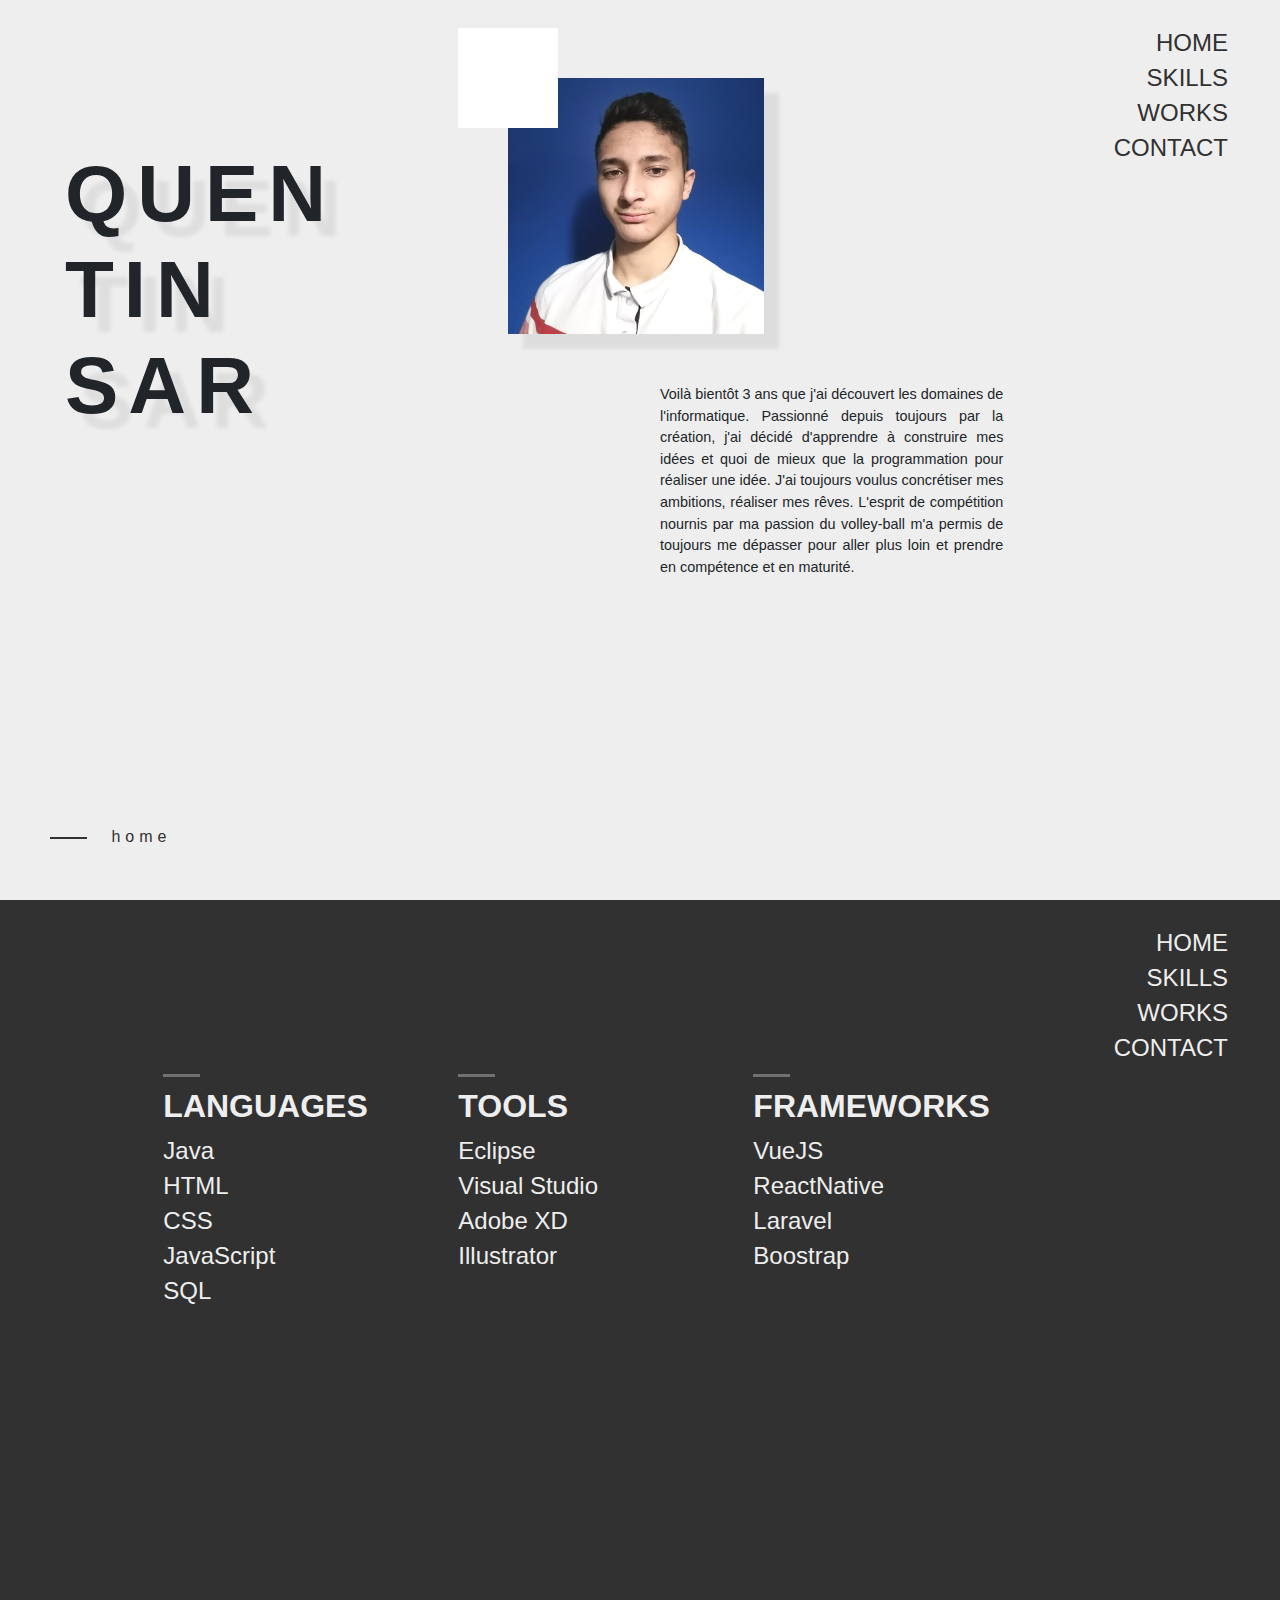
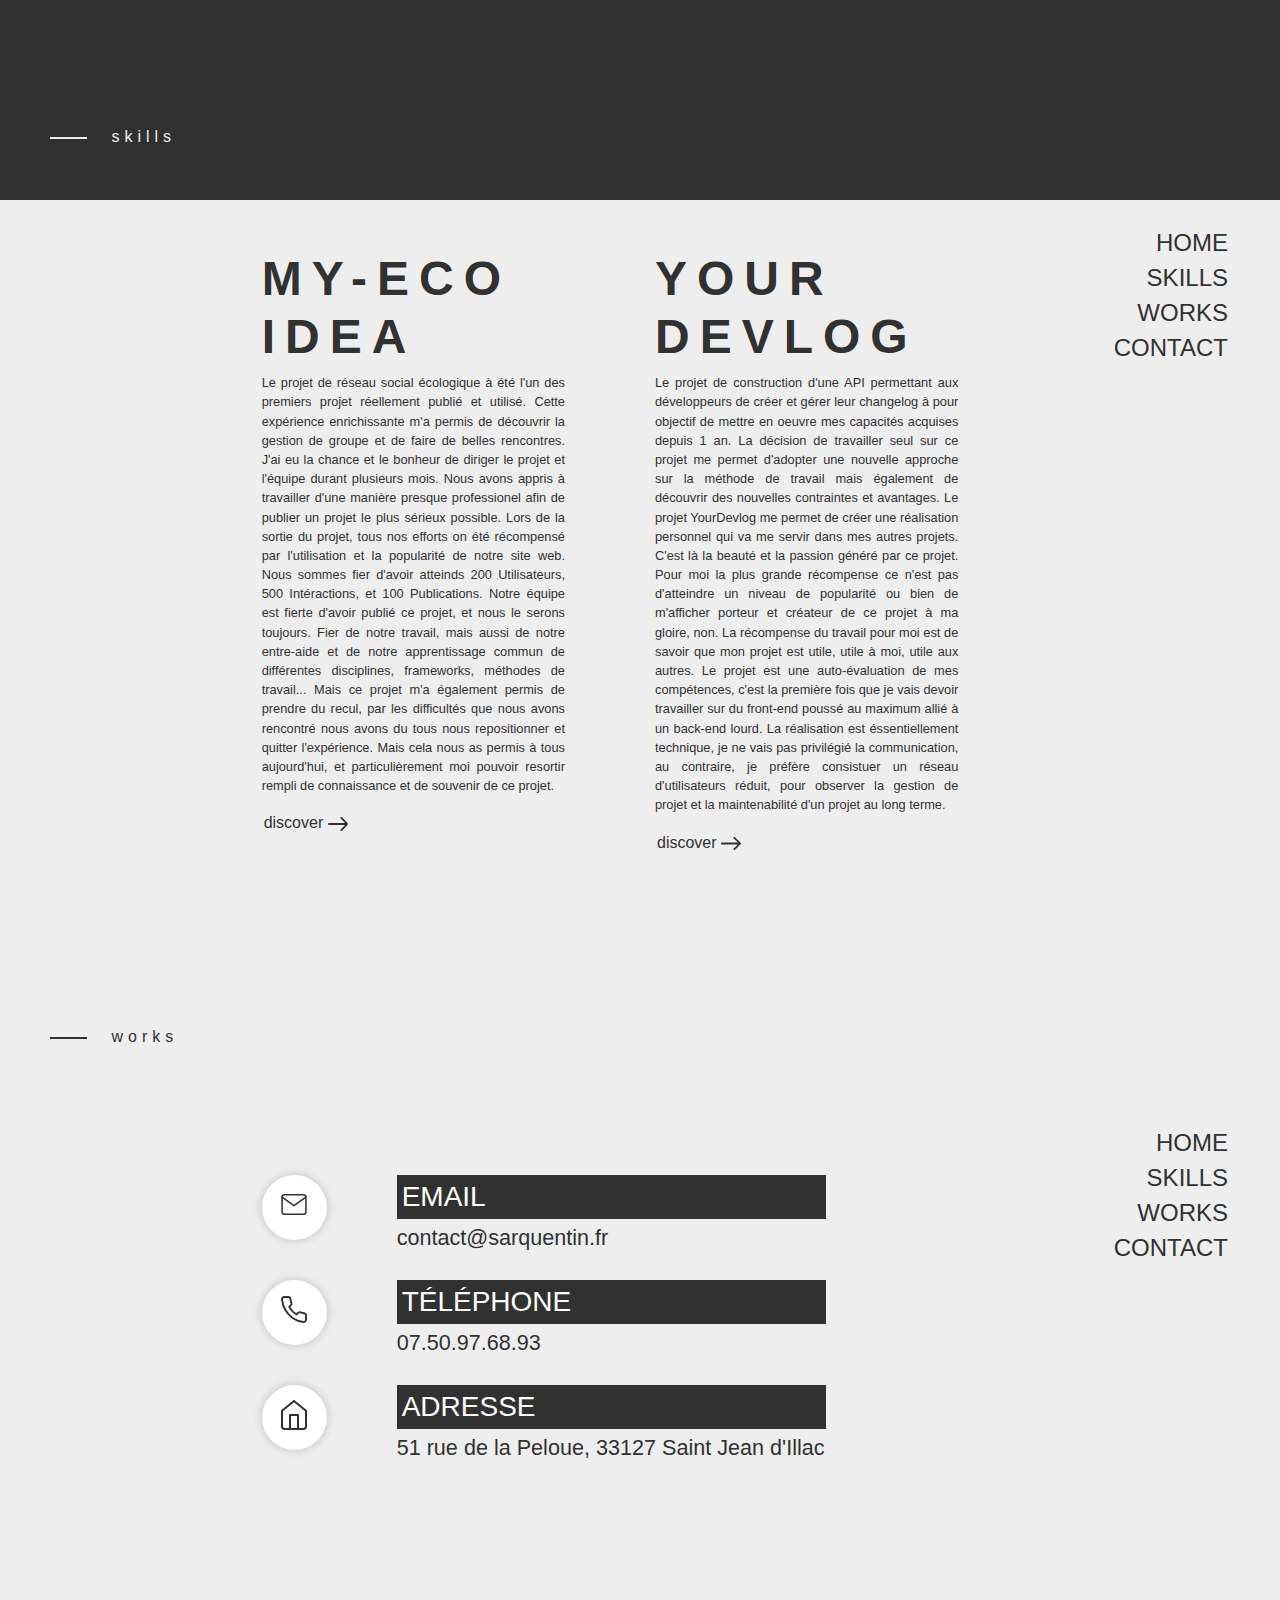
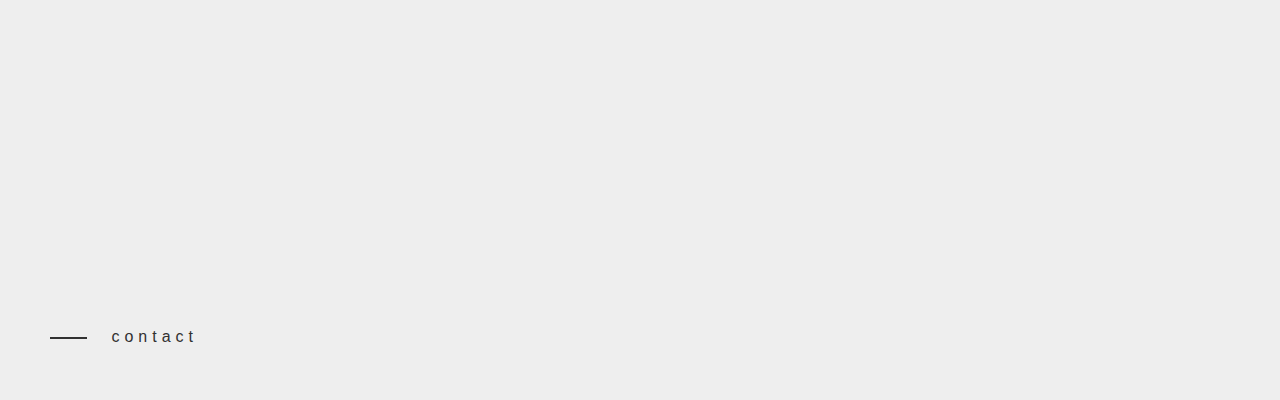
<file: index.html>
<!DOCTYPE html>
<html lang="fr">
  <head prefix='my_namespace: http://ogp.me/ns/profile#'>
  
    <!-- Default meta -->
    <meta charset='utf-8'>
    <meta name='viewport' content='width=device-width, initial-scale=1.0'>

    <meta name='author' content='Quentin Sar, Netinq'>
    <meta name='owner' content='Quentin Sar'>
    <meta name='subject' content="About me">
    
    <meta name='identifier-URL' content='sarquentin.fr'>
    <meta name='keywords' content='quentin, sar'>
    <meta name="description" content="Voilà bientôt 3 ans que j'ai découvert les domaines de l'informatique. Passionné depuis toujours par la création, j'ai décidé d'apprendre à construire mes idées et quoi de mieux que la programmation pour réaliser une idée. J'ai toujours voulus concrétiser mes ambitions, réaliser mes rêves. L'esprit de compétition nournis par ma passion du volley-ball m'a permis de toujours me dépasser pour aller plus loin et prendre en compétence et en maturité. Mon aventure commence là...">
    <meta name='reply-to' content='contact@sarquentin.fr'>
    
    <meta name='language' content='FR'>
    <meta name='target' content='all'>
    <meta name='theme-color' content='#EEEEEE'>
  
    <link rel='shortcut icon' type='image/png' href='assets/img/logo.png'>
  
    <!-- Twitter Card meta -->
    <meta name='twitter:card' content='summary'>
    <meta name='twitter:site' content='@Netinq'>
    <meta name='twitter:url' content='https://sarquentin.fr' />
    <meta name='twitter:domain' content='sarquentin.fr' />
    
    <!-- Open Graph meta -->
    <meta property='og:title' content='Quentin Sar' />
    <meta property="og:description" content="Voilà bientôt 3 ans que j'ai découvert les domaines de l'informatique. Passionné depuis toujours par la création, j'ai décidé d'apprendre à construire mes idées et quoi de mieux que la programmation pour réaliser une idée. J'ai toujours voulus concrétiser mes ambitions, réaliser mes rêves. L'esprit de compétition nournis par ma passion du volley-ball m'a permis de toujours me dépasser pour aller plus loin et prendre en compétence et en maturité. Mon aventure commence là..." />
    <meta property='og:type' content='profile' />
    <meta property='og:url' content='https://sarquentin.fr' />
    <meta property='og:image' content='https://sarquentin.fr/assets/img/meta.png' />
    <meta property='og:site_name' content='Quentin Sar' />
    <meta property='author' content='Quentin Sar' />
    <meta property='profile:gender' content='male' />

    <!-- IOS meta -->
    <meta name="apple-mobile-web-app-title" content="Quentin Sar">
    <meta name="apple-mobile-web-app-capable" content="yes" />
    <meta name="apple-mobile-web-app-status-bar-style" content="black-translucent" />
    <link rel="apple-touch-icon" href="assets/img/logo.png">
    <link rel="apple-touch-startup-image" href="assets/img/logo.png">
  
    <title>Quentin Sar</title>
    
    <link rel='stylesheet' href='assets/css/master.css'>
    <link rel="stylesheet" href="https://stackpath.bootstrapcdn.com/bootstrap/4.4.1/css/bootstrap.min.css" integrity="sha384-Vkoo8x4CGsO3+Hhxv8T/Q5PaXtkKtu6ug5TOeNV6gBiFeWPGFN9MuhOf23Q9Ifjh" crossorigin="anonymous">

    <link rel="stylesheet" href="assets/css/section-1.css">
    <link rel="stylesheet" href="assets/css/section-2.css">
    <link rel="stylesheet" href="assets/css/section-3.css">
    <link rel="stylesheet" href="assets/css/section-4.css">

    <link rel="preload" href="assets/img/logo.png" as="image">
  </head>
  <body role="document" itemscope itemtype="http://schema.org/Person">
    <section class="row" id="home">
      <aside>
        <nav class="menu" role="navigation">
          <ul>
            <li style="animation: menu-spawn 2s 0s, menu-init 0s;"><a href="#home">home</a></li style="animation: menu-spawn 2s .2s, menu-init .2s;">
            <li style="animation: menu-spawn 2s .2s, menu-init .2s;"><a href="#skills">skills</a></li>
            <li style="animation: menu-spawn 2s .4s, menu-init .4s;"><a href="#works">works</a></li style="animation-delay: .2s;">
            <li style="animation: menu-spawn 2s .6s, menu-init .6s;"><a href="#contact">contact</a></li style="animation-delay: .2s;">
          </ul>
      </nav>
      </aside>
    <div class="intro col-md-4">
      <h1 itemprop="name">Quen<br>tin<br>Sar
      </h1>
    </div>
    <div class="presentation col-md-6">
      <div id="logo">
        <img role="img" itemprop="image" alt="Quentin Sar's photo" src="assets/img/logo.png">
      </div>
      <div id="presentation" class="col-md-8">
        <p>Voilà bientôt 3 ans que j'ai découvert les domaines de l'informatique. Passionné depuis toujours par la création, j'ai décidé d'apprendre à construire mes idées et quoi de mieux que la programmation pour réaliser une idée. J'ai toujours voulus concrétiser mes ambitions, réaliser mes rêves. L'esprit de compétition nournis par ma passion du volley-ball m'a permis de toujours me dépasser pour aller plus loin et prendre en compétence et en maturité.</p>
      </div>
    </div>
    <div class="section-footer">
      <div class="location">
        <div class="ligne"></div>
        home
      </div>
    </div>
  </section>
  <section class="row" id="skills">
    <aside>
      <nav class="menu menu-dark" role="navigation">
        <ul>
          <li><a href="#home">home</a></li >
          <li><a href="#skills">skills</a></li>
          <li><a href="#works">works</a></li>
          <li><a href="#contact">contact</a></li>
        </ul>
    </nav>
    </aside>
    <div class="skill col-md-3 offset-md-1">
      <div class="skill-ligne"></div>
      <h2>languages</h2>
      <ul>
        <li>Java</li>
        <li>HTML</li>
        <li>CSS</li>
        <li>JavaScript</li>
        <li>SQL</li>
      </ul>
    </div>
    <div class="skill col-md-3">
      <div class="skill-ligne"></div>
      <h2>tools</h2>
      <ul>
        <li>Eclipse</li>
        <li>Visual Studio</li>
        <li>Adobe XD</li>
        <li>Illustrator</li>
      </ul>
    </div>
    <div class="skill col-md-3">
      <div class="skill-ligne"></div>
      <h2>frameworks</h2>
      <ul>
        <li>VueJS</li>
        <li>ReactNative</li>
        <li>Laravel</li>
        <li>Boostrap</li>
      </ul>
    </div>
    <div class="section-footer">
      <div class="location-dark">
        <div class="ligne"></div>
        skills
      </div>
    </div>
  </section>
  <section class="row" id="works">
    <aside>
      <nav class="menu menu" role="navigation">
        <ul>
          <li><a href="#home">home</a></li >
          <li><a href="#skills">skills</a></li>
          <li><a href="#works">works</a></li>
          <li><a href="#contact">contact</a></li>
        </ul>
    </nav>
    </aside>
    <div class="work offset-md-2 col-md-4">
      <h2>my-eco
      idea
      </h2>
      <p>
        Le projet de réseau social écologique à été l'un des premiers projet réellement publié et utilisé. Cette expérience enrichissante m'a permis de découvrir la gestion de groupe et de faire de belles rencontres. J'ai eu la chance et le bonheur de diriger le projet et l'équipe durant plusieurs mois. Nous avons appris à travailler d'une manière presque professionel afin de publier un projet le plus sérieux possible. Lors de la sortie du projet, tous nos efforts on été récompensé par l'utilisation et la popularité de notre site web. Nous sommes fier d'avoir atteinds 200 Utilisateurs, 500 Intéractions, et 100 Publications. Notre équipe est fierte d'avoir publié ce projet, et nous le serons toujours. Fier de notre travail, mais aussi de notre entre-aide et de notre apprentissage commun de différentes disciplines, frameworks, méthodes de travail... Mais ce projet m'a également permis de prendre du recul, par les difficultés que nous avons rencontré nous avons du tous nous repositionner et quitter l'expérience. Mais cela nous as permis à tous aujourd'hui, et particulièrement moi pouvoir resortir rempli de connaissance et de souvenir de ce projet.
      </p>
      <a target="_blank" href="https://my-ecoidea.org">discover <img alt="Arrow right" src="assets/img/icon/arrow-right.svg"></a>
    </div>
    <div class="section-footer">
      <div class="location">
        <div class="ligne"></div>
        works
      </div>
    </div>
    <div class="work col-md-4">
      <h2>your
      devlog
      </h2>
      <p>
        Le projet de construction d'une API permettant aux développeurs de créer et gérer leur changelog à pour objectif de mettre en oeuvre mes capacités acquises depuis 1 an. La décision de travailler seul sur ce projet me permet d'adopter une nouvelle approche sur la méthode de travail mais également de découvrir des nouvelles contraintes et avantages. Le projet YourDevlog me permet de créer une réalisation personnel qui va me servir dans mes autres projets. C'est là la beauté et la passion généré par ce projet. Pour moi la plus grande récompense ce n'est pas d'atteindre un niveau de popularité ou bien de m'afficher porteur et créateur de ce projet à ma gloire, non. La récompense du travail pour moi est de savoir que mon projet est utile, utile à moi, utile aux autres. Le projet est une auto-évaluation de mes compétences, c'est la première fois que je vais devoir travailler sur du front-end poussé au maximum allié à un back-end lourd. La réalisation est éssentiellement technique, je ne vais pas privilégié la communication, au contraire, je préfère consistuer un réseau d'utilisateurs réduit, pour observer la gestion de projet et la maintenabilité d'un projet au long terme.
      </p>
      <a target="_blank" href="https://yourdevlog.com">discover <img alt="Arrow right" src="assets/img/icon/arrow-right.svg"></a>
    </div>
  </section>
  <section class="row" id="contact">
    <aside>
      <nav class="menu menu" role="navigation">
        <ul>
          <li><a href="#home">home</a></li >
          <li><a href="#skills">skills</a></li>
          <li><a href="#works">works</a></li>
          <li><a href="#contact">contact</a></li>
        </ul>
    </nav>
    </aside>
    <div class="contact col-md-8 offset-md-2">
      <ul>
        <li class="row">
          <div class="icon"><img alt="Icon" src="assets/img/icon/mail.svg"></div>
          <div class="infos col-md-7 col-xs-6">
            <h3>email</h3>
            <span>contact@sarquentin.fr</span>
          </div>
        </li>
        <li class="row">
          <div class="icon"><img alt="Icon" src="assets/img/icon/phone.svg"></div>
          <div class="infos col-md-7 col-xs-6">
            <h3>téléphone</h3>
            <span>07.50.97.68.93</span>
          </div>
        </li>
        <li class="row">
          <div class="icon"><img alt="Icon" src="assets/img/icon/home.svg"></div>
          <div class="infos col-md-7 col-xs-6">
            <h3>adresse</h3>
            <span>51 rue de la Peloue, 33127 Saint Jean d'Illac</span>
          </div>
        </li>
      </ul>
    </div>
    <div class="section-footer">
      <div class="location">
        <div class="ligne"></div>
        contact
      </div>
    </div>
  </section>
</body>
</html>
</file>
<file: assets/css/master.css>
body
{
  margin: 0;
  padding: 0;
  font-family: Arial, Helvetica, sans-serif;
  overflow-x: hidden;
  scroll-behavior: smooth;
  scroll-snap-type: y proximity;
}

section
{
  width: 100vw;
  position: relative;
  margin: 0 !important;
  padding: 50px;
  top: 0;
  left: 0;
  box-sizing: border-box;
  background-color: #EEEEEE;
  overflow-x: hidden;
  min-height: 100vh;
  scroll-snap-align: start;
}

.container
{
height: auto;
}

.section-footer
{
  height: 25px;
  bottom: 50px;
  width: calc(100% - 100px);
  position: absolute;
}
.section-footer .location
{
  letter-spacing: 5px;
  color: #313131;
  float: left;
}
.section-footer .location-dark
{
  letter-spacing: 5px;
  color: #eeeeee;
  float: left;
}
.section-footer .location .ligne
{
  height: 2px;
  width: 37px;
  background-color: #313131;
  display: inline-block;
  vertical-align: middle;
  margin-right: 15px;
}
.section-footer .location-dark .ligne
{
  height: 2px;
  width: 37px;
  background-color: #eeeeee;
  display: inline-block;
  vertical-align: middle;
  margin-right: 15px;
}
.section-footer .next
{
  height: 100%;
  width: 125px;
  background-color: #313131;
  float: right;
  text-align: center;
  line-height: 85px;
}
.section-footer .next img
{
  height: 50%;
  display: inline-block;
}

.container
{
  height: 100%;
}

aside
{
  position: absolute;
  top: 25px;
  right: 50px;
}

.menu ul
{
  list-style: none;
  text-align: right;
}
.menu ul li
{
  background-color: #EEEEEE;
  font-size: 1.5em;
  text-transform: uppercase;
  color: #313131;
  font-weight: 400;
  height: 35px;
  width: auto;
  position: relative;
}
.menu-dark ul li
{
  background-color: #313131;
  color: #EEEEEE;
}
.menu a, .menu a:active, .menu a:visited
{
  color: #313131;
  padding: 2px;
  z-index: 10;
  position: relative;
}
.menu-dark a, .menu-dark a:active, .menu-dark a:visited
{
  color: #EEEEEE;
}
.menu ul li a:hover
{
  color: #EEEEEE;
  transition: .5s;
  text-decoration: none;
}
.menu-dark ul li a:hover
{
  color: #313131;
}
.menu ul li a::before
{
  content: ' ';
  z-index: -1;
  position: absolute;
  top: 0;
  left: 0;
  height: 35px;
  width: 100%;
  background-color: #313131;
  transform: scale(0);
  transform-origin: right;
  transition: .3s;
}
.menu-dark ul li a::before
{
  background-color: #eeeeee;
}
.menu ul li a:hover::before
{
  transform: scale(1);
}
@keyframes menu-spawn
{
  from { transform: translateX(100%); }
  to { transform: translateX(0); }
}
@keyframes menu-init
{
  from { opacity: 0; }
  to { opacity: 0; }
}
</file>
<file: assets/css/section-1.css>
h1
{
  white-space: pre-wrap;
  text-transform: uppercase;
  font-size: 5em;
  letter-spacing: 10px;
  font-weight: bold;
  text-shadow: 15px 15px 4px rgba(0, 0, 0, .07);
  transform: translateY(25%);
  animation: h-spawn 3s 2s, visible 2s;
}
@media screen and (max-width: 991px )
{
  .intro
  {
    padding-top: 17vh;
    margin-bottom: 50px;
  }
  .presentation
  {
    margin-bottom: 50px;
  }
}
@keyframes visible
{
  from { opacity: 0; }
  to { opacity: 0; }
}
@keyframes h-spawn
{
  0% { color: #eeeeee; opacity: 0; }
  50% { color: #eeeeee; opacity: 1; }
  100% { color: #313131; }
}

#logo
{
  height: 20vw;
  width: 20vw;
  box-shadow: 15px 15px 4px rgba(0, 0, 0, .07);
  margin-top: 5%;
  margin-left: 50px;
  position: relative;
}
@media screen and (max-width: 991px )
{
  #logo {
    margin-top: 25%;
    height: 25vh;
    width: 25vh;
  }
}
#logo img
{
  height: 100%;
}
#logo::before
{
  content: ' ';
  position: absolute;
  top: -50px;
  left: -50px;
  height: 100px;
  width: 100px;
  background-color: #FFFFFF;
}

#presentation
{
  margin-top: 50px;
  float: right;
}
#presentation p
{
  text-align: justify;
  font-size: .9em;
}
</file>
<file: assets/css/section-2.css>
#skills
{
  background-color: #313131;
}

.skill 
{
  padding-top: 12.5vh;
}
@media screen and (max-width: 991px )
{
  .skill
  {
    padding-top: 17vh;
    margin-bottom: 50px;
  }
}
.skill-ligne
{
  width: 37px;
  height: 3px;
  background-color: #707070;
  display: inline-block;
  vertical-align: middle;
  margin-right: 15px;
}
.skill h2
{
  color: #EEEEEE !important;
  text-transform: uppercase;
  font-weight: bold;
}

.skill ul
{
  list-style: none;
  text-align: left;
  padding: 0;
}
.skill ul li
{
  font-size: 1.5em;
  color: #EEEEEE;
  height: 35px;
  width: auto;
  position: relative;
}
</file>
<file: assets/css/section-3.css>
.work
{
  padding-right: 75px;
}
.work h2
{
  text-transform: uppercase;
  color: #313131;
  white-space: pre-line;
  font-weight: bold;
  font-size: 3em;
  letter-spacing: 10px;
}
.work p
{
  color: #313131;
  font-size: .8em;
  text-align: justify;
}

.work a, .work a:active, .work a:visited
{
  color: #313131;
  padding: 2px;
  z-index: 10;
  position: relative;
}
.work ul li a:hover
{
  color: #EEEEEE;
  transition: .5s;
  text-decoration: none;
}

@media screen and (max-width: 991px )
{
  .work
  {
    padding-right: 0px;
    margin-top: 17vh;
    margin-bottom: 50px;
  }
}
</file>
<file: assets/css/section-4.css>
.contact ul
{
  list-style: none;
  text-align: left;
  padding: 0;
}
.contact ul li
{
  font-size: 1.5em;
  color: #313131;
  height: 25%;
  width: auto;
  position: relative;
  margin-top: 25px;
}
.contact ul li .icon
{
  box-shadow: 0 0 10px rgba(0, 0, 0, .2);
  height: 65px;
  width: 65px;
  padding: 15px;
  border-radius: 50%;
  background-color: #ffffff;
  line-height: 25Px;
  text-align: center;
  margin-left: 15px;
  margin-bottom: 15px;
}
.contact ul li .icon img
{
  width: 75%;
  display: inline-block;
}
.contact ul li .infos
{
  margin-left: 55px;
}

@media screen and (max-width: 991px )
{
  .contact ul 
  {
    margin-top: 17vh;
    margin-bottom: 50px;
  }
  .contact ul li .infos
  { 
    margin-left: 0px;
  }
}
.contact ul li h3
{
  text-transform: uppercase;
  background-color: #313131;
  color: #ffffff;
  padding: 5px;
  margin: 0;
}
.contact ul li span
{
  font-size: .9em;
  font-weight: 500;
}
</file>
